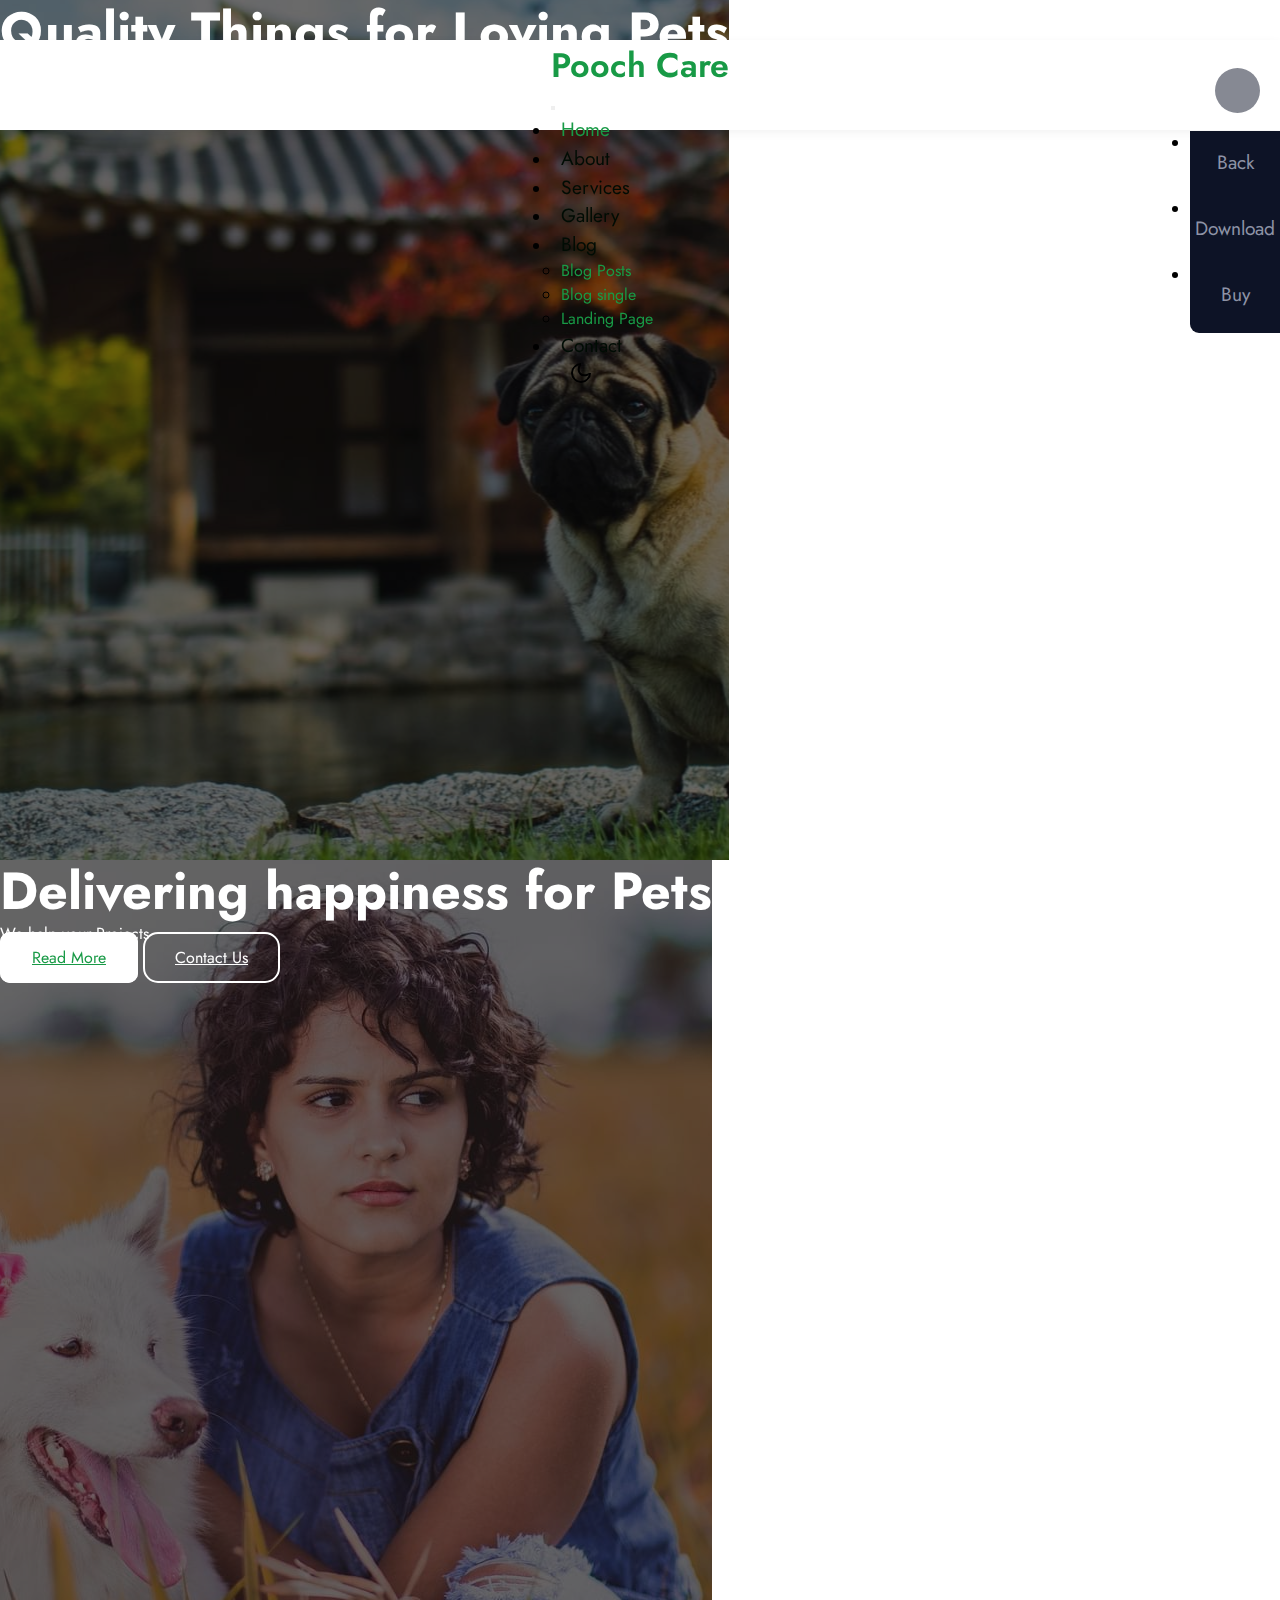
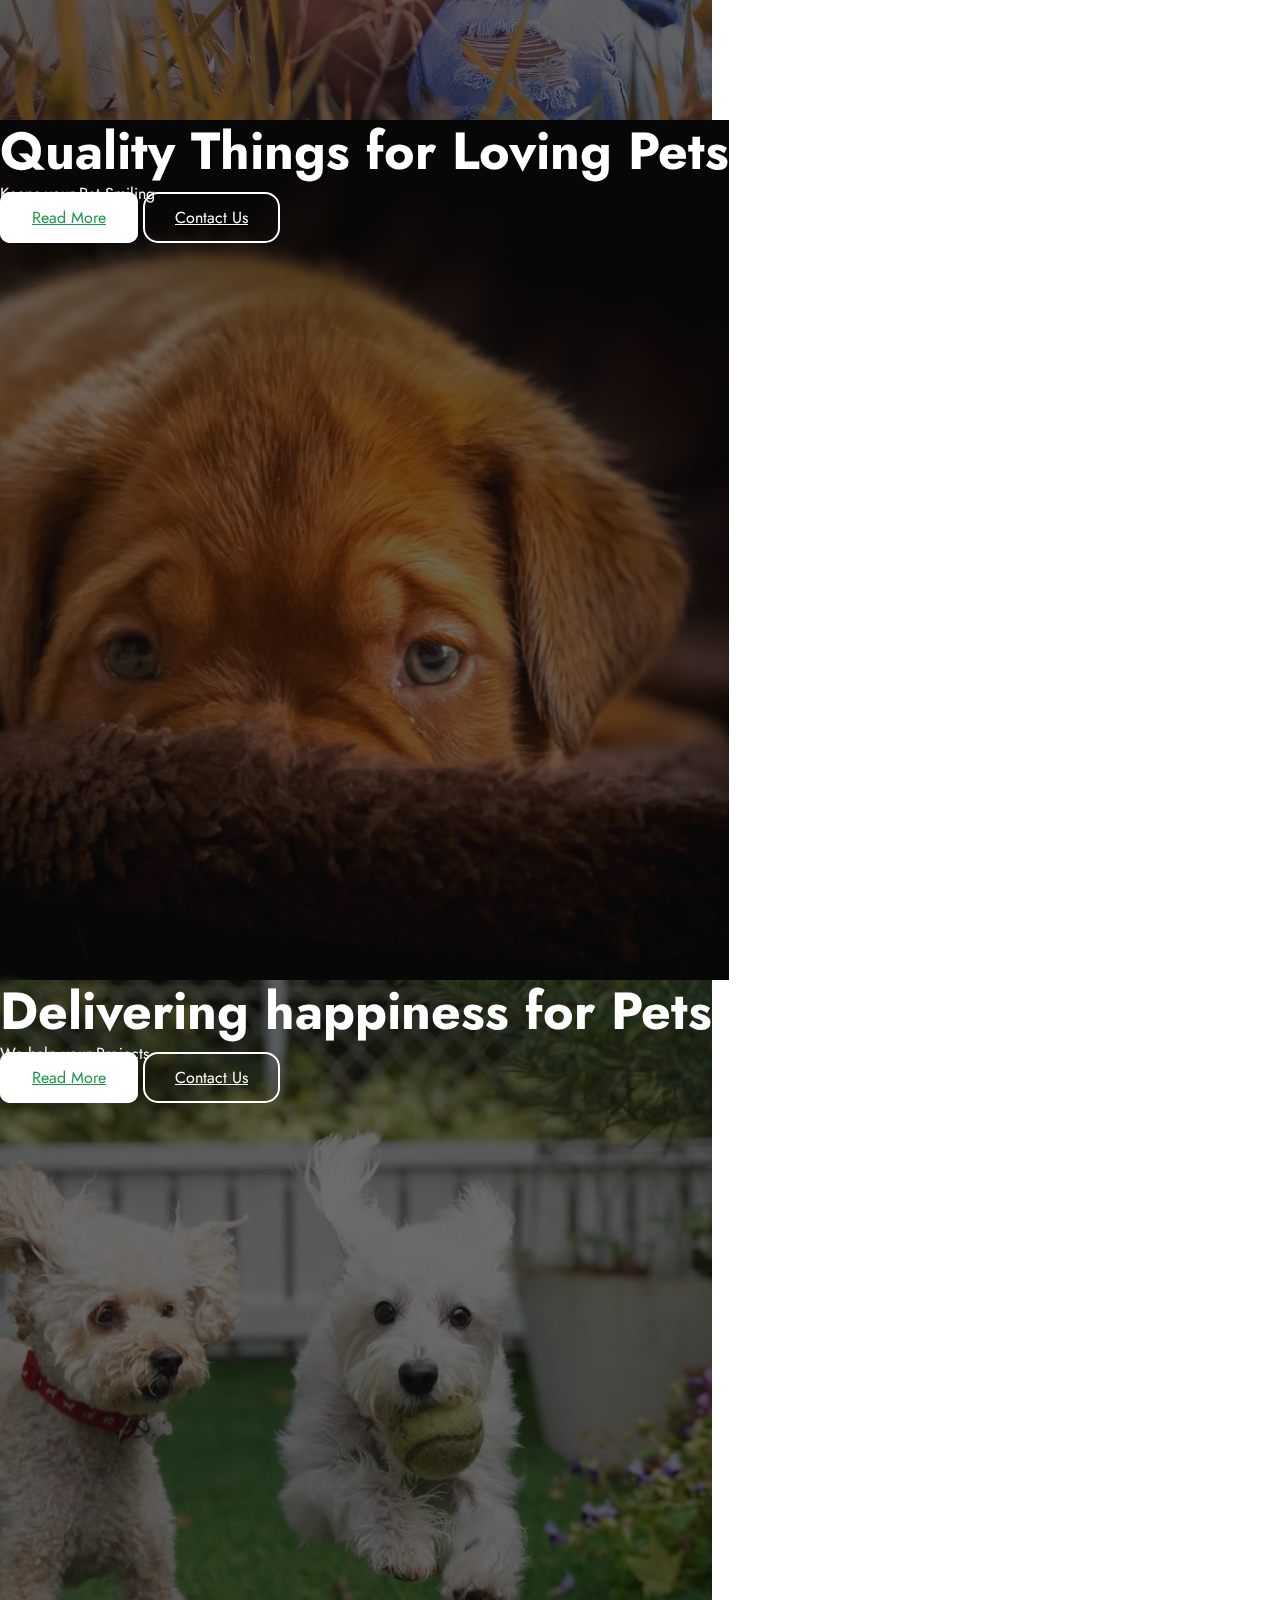
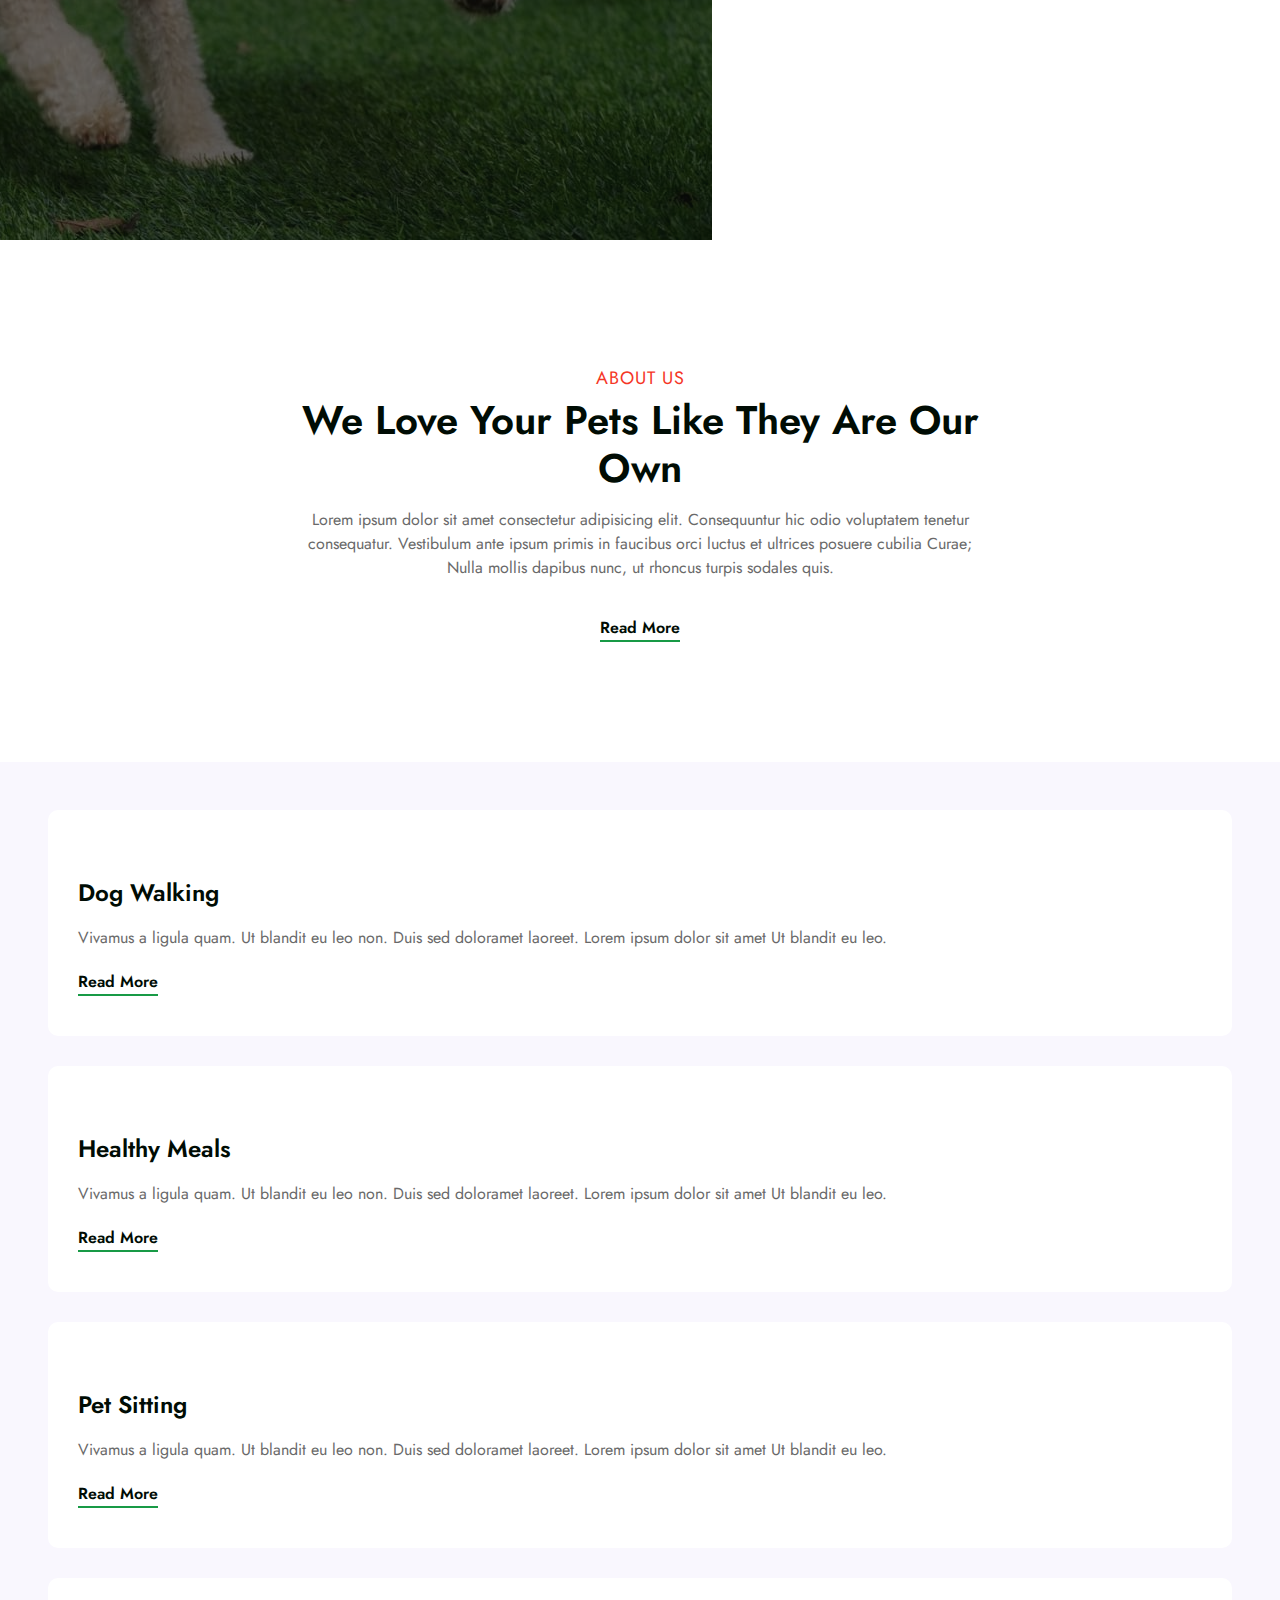
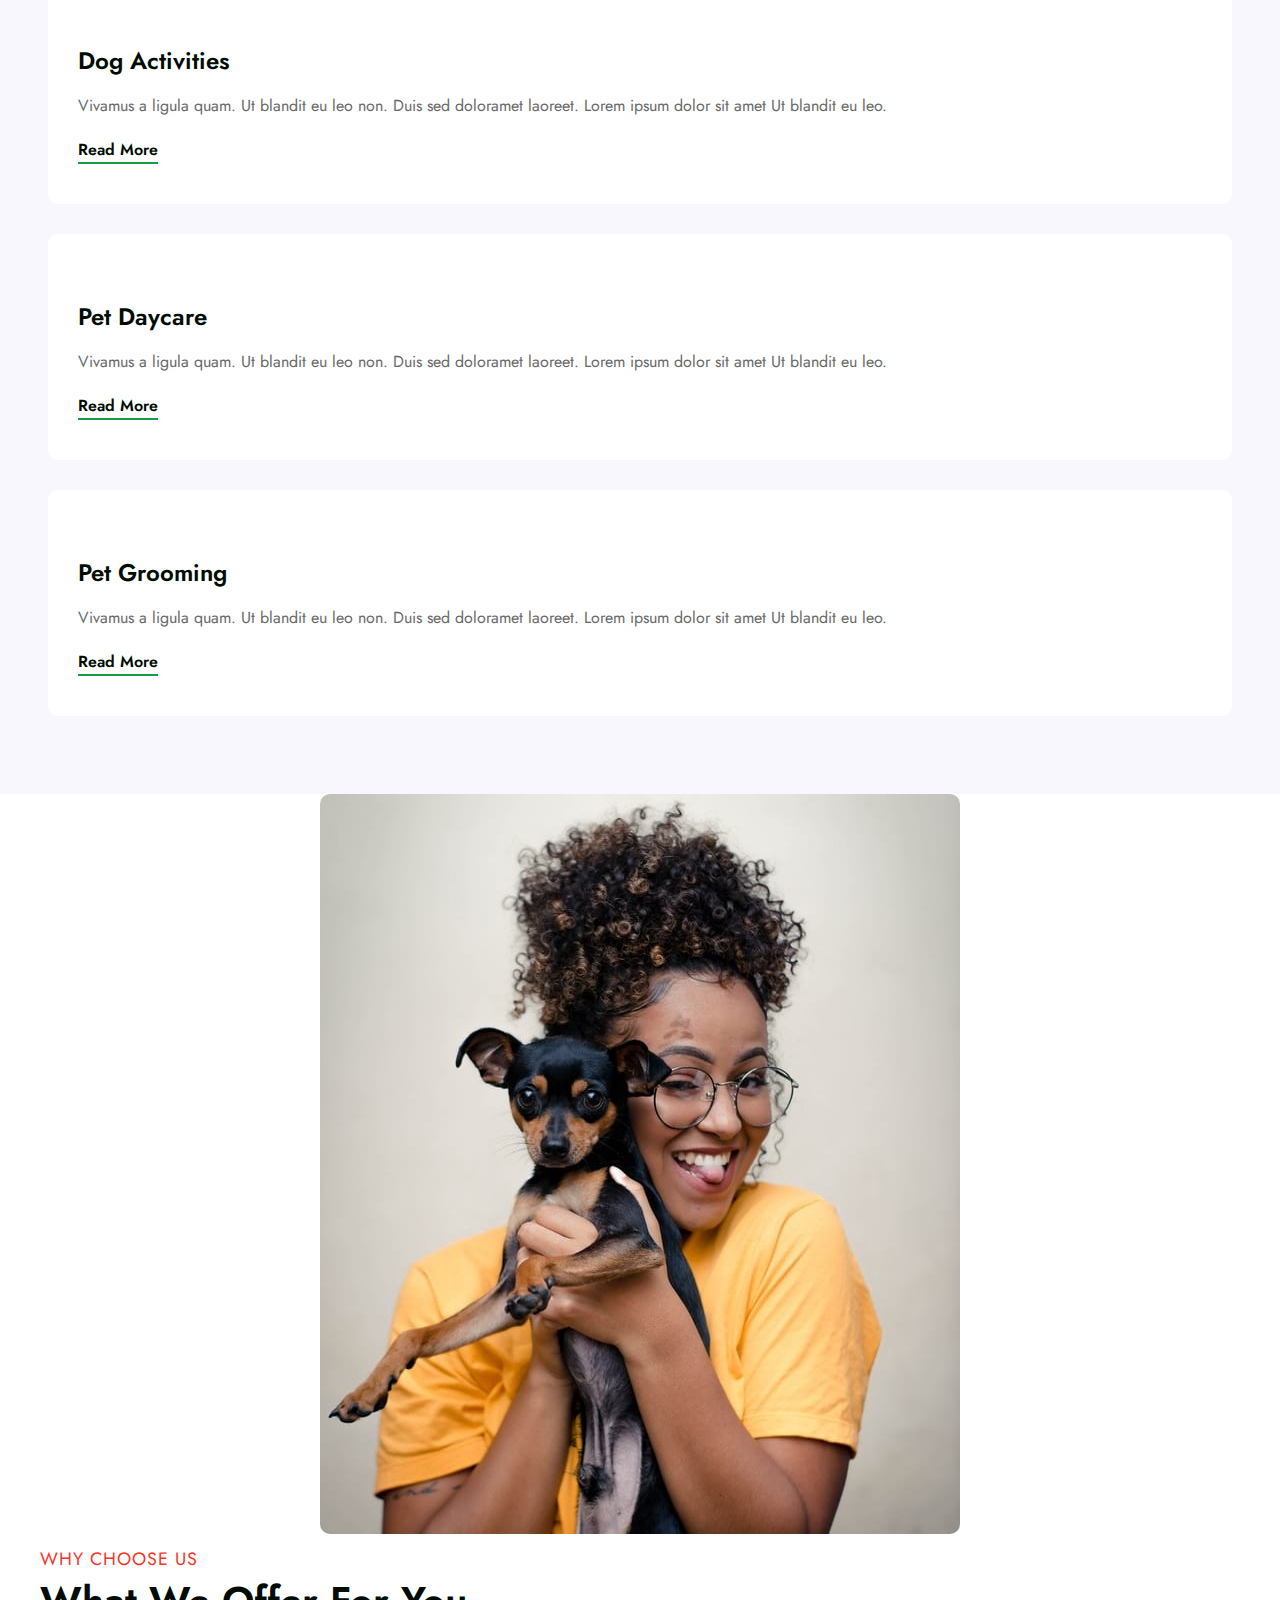
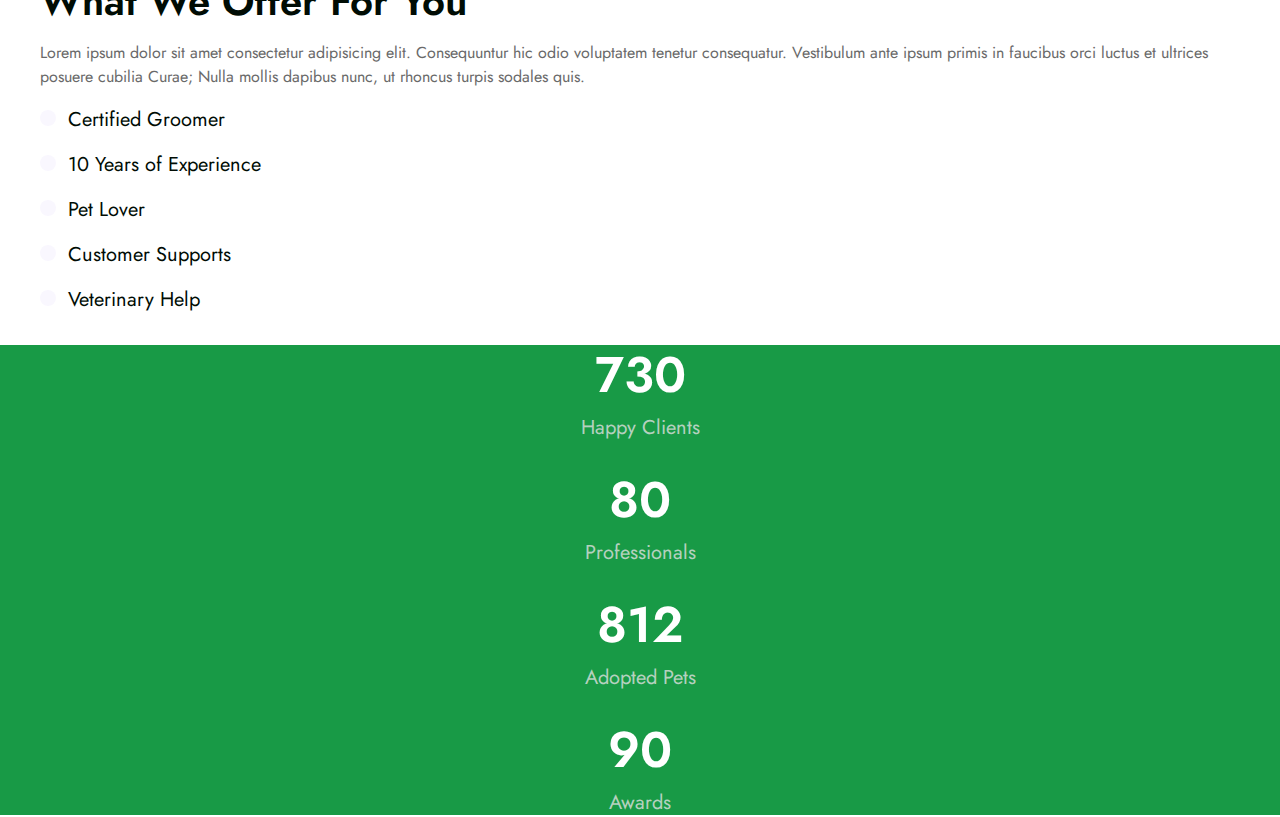
<file: index.html>
<!DOCTYPE html>
<html lang="en">
  <head>
    <meta charset="UTF-8" />
    <meta http-equiv="X-UA-Compatible" content="IE=edge" />
    <meta name="viewport" content="width=device-width, initial-scale=1.0" />
    <title>Pooch Care an Animals Category Bootstrap Responsive Template</title>

    <!-- GG Fonts -->
    <link rel="preconnect" href="https://fonts.googleapis.com" />
    <link rel="preconnect" href="https://fonts.gstatic.com" crossorigin />
    <link
      href="https://fonts.googleapis.com/css2?family=Jost:wght@300;400;600&display=swap"
      rel="stylesheet"
    />
    <!-- BS v5.2 -->
    <link
      href="https://cdn.jsdelivr.net/npm/bootstrap@5.2.2/dist/css/bootstrap.min.css"
      rel="stylesheet"
      integrity="sha384-Zenh87qX5JnK2Jl0vWa8Ck2rdkQ2Bzep5IDxbcnCeuOxjzrPF/et3URy9Bv1WTRi"
      crossorigin="anonymous"
    />
    <!-- owlcarousel css-->
    <link rel="stylesheet" href="owlcarousel/assets/owl.carousel.min.css" />
    <!-- fontawe -->
    <link
      rel="stylesheet"
      href="https://cdnjs.cloudflare.com/ajax/libs/font-awesome/6.2.0/css/all.min.css"
      integrity="sha512-xh6O/CkQoPOWDdYTDqeRdPCVd1SpvCA9XXcUnZS2FmJNp1coAFzvtCN9BmamE+4aHK8yyUHUSCcJHgXloTyT2A=="
      crossorigin="anonymous"
      referrerpolicy="no-referrer"
    />

    <!-- maincss -->
    <link rel="stylesheet" href="./CSS/style.css" />
  </head>
  <body>
    <!-- icon right body -->
    <div class="iconrightbody">
      <span
        class="fa title-open-right-sidebar tooltipstered fa-angle-double-right"
      ></span>
    </div>
    <!--right sidebar -->
    <div class="rightsidebar">
      <div class="rightsidebar-content fixed-right">
        <div class="d-flex flex-column flex-shrink-0 rightsidebar-item">
          <ul class="nav nav-pills flex-column mb-auto p-3 rightsidebarul">
            <li class="nav-item">
              <a
                class="rightsidebara"
                href="https://w3layouts.com/?p=4763800000001057"
              >
                <span class="w3l-icon -back">
                  <span class="fa fa-arrow-left"></span>
                </span>
                <span class="w3l-text">Back</span>
              </a>
            </li>
            <li>
              <a
                class="rightsidebara"
                href="https://w3layouts.com/?p=4763800000001057"
              >
                <span class="w3l-icon -download">
                  <span class="fa fa-download"></span>
                </span>
                <span class="w3l-text">Download</span>
              </a>
            </li>
            <li>
              <a
                class="rightsidebara"
                href="https://w3layouts.com/checkout/?add-to-cart=4763800000001057"
                class="no-margin-bottom-mobile"
              >
                <span class="w3l-icon -buy">
                  <span class="fa fa-shopping-cart"></span>
                </span>
                <span class="w3l-text">Buy</span>
              </a>
            </li>
          </ul>
        </div>
      </div>
    </div>

    <!-- navigation bar -->

    <header id="site-header" class="fixed-top">
      <div class="container">
        <nav class="navi navbar navbar-expand-lg">
          <div class="container">
            <h1><a class="navbar-brand" href="#">Pooch Care</a></h1>
            <button
              class="navbar-toggler"
              type="button"
              data-bs-toggle="collapse"
              data-bs-target="#navbarNavDropdown"
              aria-controls="navbarNavDropdown"
              aria-expanded="false"
              aria-label="Toggle navigation"
            >
              <span class="navbar-toggler-icon"></span>
            </button>
            <div
              class="collapse navbar-collapse justify-content-end"
              id="navbarNavDropdown"
            >
              <ul class="navbar-nav">
                <li class="nav-item">
                  <a
                    class="nav-link active"
                    aria-current="page"
                    href="./index.html"
                    >Home</a
                  >
                </li>
                <li class="nav-item">
                  <a class="nav-link" href="#">About</a>
                </li>
                <li class="nav-item">
                  <a class="nav-link" href="#">Services</a>
                </li>
                <li class="nav-item">
                  <a class="nav-link" href="#">Gallery</a>
                </li>
                <li class="nav-item dropdown">
                  <a
                    class="nav-link dropdown-toggle"
                    href="#"
                    role="button"
                    data-bs-toggle="dropdown"
                    aria-expanded="false"
                  >
                    Blog
                  </a>
                  <ul class="dropdown-menu">
                    <li><a class="dropdown-item" href="#">Blog Posts</a></li>
                    <li><a class="dropdown-item" href="#">Blog single</a></li>
                    <li><a class="dropdown-item" href="#">Landing Page</a></li>
                  </ul>
                </li>
                <li class="nav-item">
                  <a class="nav-link" href="#">Contact</a>
                </li>
              </ul>
            </div>
            <div class="mobile-position">
              <nav class="navigation">
                <div class="theme-switch-wrapper">
                  <label class="theme-switch" for="checkbox">
                    <input type="checkbox" id="checkbox" />
                    <div class="mode-container">
                      <i class="gg-sun"></i>
                      <i class="gg-moon"></i>
                    </div>
                  </label>
                </div>
              </nav>
            </div>
          </div>
        </nav>
        <!-- moon dark -->
      </div>
    </header>

    <!-- owlcarousel -->
    <section class="slider">
      <div class="owl-one owl-carousel owl-theme owl-loaded">
        <div class="owl-stage-outer">
          <div class="owl-stage">
            <div
              class="owl-item d-flex align-items-center"
              style="background: url(./img/banner1.jpg) no-repeat center"
            >
              <div class="container">
                <div
                  class="row justify-content-center justify-content-md-start"
                >
                  <div class="col col-10 col-md-6 static">
                    <div class="owl-content owl-content-left">
                      <h1>Quality Things for Loving Pets</h1>
                      <p>Keeps your Pet Smiling</p>
                      <a
                        class="btn btn-style btn-white mt-sm-5 mt-4 mr-2"
                        href="./html folder/about.html"
                      >
                        Read More</a
                      >
                      <a
                        class="btn btn-style border-btn mt-sm-5 mt-4"
                        href="contact.html"
                      >
                        Contact Us</a
                      >
                    </div>
                  </div>
                </div>
              </div>
            </div>
            <div
              class="owl-item d-flex align-items-center"
              style="background: url(./img/banner2.jpg) no-repeat center"
            >
              <div class="container">
                <div
                  class="row justify-content-center justify-content-md-center"
                >
                  <div class="col col-10 col-md-6 static">
                    <div class="owl-content owl-content-left">
                      <h1>Delivering happiness for Pets</h1>
                      <p>We help your Projects</p>
                      <a
                        class="btn btn-style btn-white mt-sm-5 mt-4 mr-2"
                        href="about.html"
                      >
                        Read More</a
                      >
                      <a
                        class="btn btn-style border-btn mt-sm-5 mt-4"
                        href="contact.html"
                      >
                        Contact Us</a
                      >
                    </div>
                  </div>
                </div>
              </div>
            </div>
            <div
              class="owl-item d-flex align-items-center"
              style="background: url(./img/banner3.jpg) no-repeat center"
            >
              <div class="container">
                <div
                  class="row justify-content-center justify-content-md-start"
                >
                  <div class="col col-10 col-md-6 static">
                    <div class="owl-content owl-content-left">
                      <h1>Quality Things for Loving Pets</h1>
                      <p>Keeps your Pet Smiling</p>
                      <a
                        class="btn btn-style btn-white mt-sm-5 mt-4 mr-2"
                        href="about.html"
                      >
                        Read More</a
                      >
                      <a
                        class="btn btn-style border-btn mt-sm-5 mt-4"
                        href="contact.html"
                      >
                        Contact Us</a
                      >
                    </div>
                  </div>
                </div>
              </div>
            </div>
            <div
              class="owl-item d-flex align-items-center"
              style="background: url(./img/banner4.jpg) no-repeat center"
            >
              <div class="container">
                <div
                  class="row justify-content-center justify-content-md-center"
                >
                  <div class="col col-10 col-md-6 static">
                    <div class="owl-content owl-content-left">
                      <h1>Delivering happiness for Pets</h1>
                      <p>We help your Projects</p>
                      <a
                        class="btn btn-style btn-white mt-sm-5 mt-4 mr-2"
                        href="about.html"
                      >
                        Read More</a
                      >
                      <a
                        class="btn btn-style border-btn mt-sm-5 mt-4"
                        href="contact.html"
                      >
                        Contact Us</a
                      >
                    </div>
                  </div>
                </div>
              </div>
            </div>
          </div>
        </div>
      </div>
    </section>

    <!-- aboutus -->
    <section class="aboutus">
      <div class="container">
        <div class="title">
          <div class="title-content">
            <h6>About Us</h6>
            <h3>We love your pets like they are our own</h3>
            <p class="my-3">
              Lorem ipsum dolor sit amet consectetur adipisicing elit.
              Consequuntur hic odio voluptatem tenetur consequatur. Vestibulum
              ante ipsum primis in faucibus orci luctus et ultrices posuere
              cubilia Curae; Nulla mollis dapibus nunc, ut rhoncus turpis
              sodales quis.
            </p>
            <a href="#read" class="read">Read more</a>
          </div>
        </div>
      </div>
    </section>
    <!-- features -->
    <section class="features">
      <div class="container">
        <div class="row">
          <div class="col-lg-4 col-sm-6 grids-feature">
            <div class="area-box">
              <div class="icon">
                <i class="fa-regular fa-snowflake"></i>
              </div>
              <h4><a href="#feature" class="title-head">Dog Walking</a></h4>
              <p>
                Vivamus a ligula quam. Ut blandit eu leo non. Duis sed doloramet
                laoreet. Lorem ipsum dolor sit amet Ut blandit eu leo.
              </p>
              <a href="#read" class="read">Read more</a>
            </div>
          </div>
          <div class="col-lg-4 col-sm-6 grids-feature">
            <div class="area-box">
              <div class="icon">
                <i class="fa-solid fa-utensils"></i>
              </div>
              <h4><a href="#feature" class="title-head">Healthy Meals</a></h4>
              <p>
                Vivamus a ligula quam. Ut blandit eu leo non. Duis sed doloramet
                laoreet. Lorem ipsum dolor sit amet Ut blandit eu leo.
              </p>
              <a href="#read" class="read">Read more</a>
            </div>
          </div>
          <div class="col-lg-4 col-sm-6 grids-feature">
            <div class="area-box">
              <div class="icon">
                <i class="fa-solid fa-hands"></i>
              </div>
              <h4><a href="#feature" class="title-head">Pet Sitting</a></h4>
              <p>
                Vivamus a ligula quam. Ut blandit eu leo non. Duis sed doloramet
                laoreet. Lorem ipsum dolor sit amet Ut blandit eu leo.
              </p>
              <a href="#read" class="read">Read more</a>
            </div>
          </div>
          <div class="col-lg-4 col-sm-6 grids-feature">
            <div class="area-box">
              <div class="icon">
                <i class="fa-solid fa-sitemap"></i>
              </div>
              <h4><a href="#feature" class="title-head">Dog Activities</a></h4>
              <p>
                Vivamus a ligula quam. Ut blandit eu leo non. Duis sed doloramet
                laoreet. Lorem ipsum dolor sit amet Ut blandit eu leo.
              </p>
              <a href="#read" class="read">Read more</a>
            </div>
          </div>
          <div class="col-lg-4 col-sm-6 grids-feature">
            <div class="area-box">
              <div class="icon">
                <i class="fa-solid fa-shower"></i>
              </div>
              <h4><a href="#feature" class="title-head">Pet Daycare</a></h4>
              <p>
                Vivamus a ligula quam. Ut blandit eu leo non. Duis sed doloramet
                laoreet. Lorem ipsum dolor sit amet Ut blandit eu leo.
              </p>
              <a href="#read" class="read">Read more</a>
            </div>
          </div>
          <div class="col-lg-4 col-sm-6 grids-feature">
            <div class="area-box">
              <div class="icon">
                <i class="fa-solid fa-user-doctor"></i>
              </div>
              <h4><a href="#feature" >Pet Grooming</a></h4>
              <p>
                Vivamus a ligula quam. Ut blandit eu leo non. Duis sed doloramet
                laoreet. Lorem ipsum dolor sit amet Ut blandit eu leo.
              </p>
              <a href="#read" class="read">Read more</a>
            </div>
          </div>
        </div>
      </div>
    </section>
    <!-- Why choose us -->
    <section class="whyus py-5">
      <div class="container">
        <div class="row whyus-content">
          <div class="col-lg-6 whyus-item1">
            <img src="./img/ab.jpg" alt="">
          </div>
          <div class="col-lg-6 whyus-item">
            <div class="title">
              <div class="title-content">
                <h6>Why Choose Us</h6>
                <h3>What We Offer for You</h3>
                <p class="my-3">
                  Lorem ipsum dolor sit amet consectetur adipisicing elit.
                  Consequuntur hic odio voluptatem tenetur consequatur. Vestibulum
                  ante ipsum primis in faucibus orci luctus et ultrices posuere
                  cubilia Curae; Nulla mollis dapibus nunc, ut rhoncus turpis
                  sodales quis.
                </p>
                
              </div>
              <ul class="cont-4">
                <li><span class="fa fa-check"></span>Certified Groomer</li>
                <li><span class="fa fa-check"></span>10 Years of Experience</li>
                <li><span class="fa fa-check"></span>Pet Lover</li>
                <li><span class="fa fa-check"></span>Customer Supports</li>
                <li><span class="fa fa-check"></span>Veterinary Help</li>
               
              </ul>
            </div>
          </div>
        </div>
      </div>
    </section>
    <section class="count py-5">
      <div class="container py-lg-0 px-4">
        <div class="row stats-con pb-lg-3">
          <div class="col-lg-3 col-6 stats_info counter_grid">
            <p class="counter">730</p>
            <h4>Happy Clients</h4>
          </div>
          <div class="col-lg-3 col-6 stats_info counter_grid1">
            <p class="counter">80</p>
            <h4>Professionals</h4>
          </div>
          <div class="col-lg-3 col-6 stats_info counter_grid mt-lg-0 mt-5">
            <p class="counter">812</p>
            <h4>Adopted Pets</h4>
          </div>
          <div class="col-lg-3 col-6 stats_info counter_grid2 mt-lg-0 mt-5">
            <p class="counter">90</p>
            <h4>Awards</h4>
          </div>
        </div>
      </div>
    </section>
    <!-- Jquery -->
    <script
      src="https://cdnjs.cloudflare.com/ajax/libs/jquery/3.6.1/jquery.min.js"
      integrity="sha512-aVKKRRi/Q/YV+4mjoKBsE4x3H+BkegoM/em46NNlCqNTmUYADjBbeNefNxYV7giUp0VxICtqdrbqU7iVaeZNXA=="
      crossorigin="anonymous"
      referrerpolicy="no-referrer"
    ></script>
    <!-- theme-change -->
    <script src="./JS/theme-change.js"></script>
    <!-- couting -->
    <script src="./JS/jquery.countup.js"></script>
    <script src="./JS/jquery.waypoints.min.js"></script>
    <script>
      $('.counter').countUp();
    </script>
    <!-- JS bootstrap -->
    <script
      src="https://cdn.jsdelivr.net/npm/@popperjs/core@2.11.6/dist/umd/popper.min.js"
      integrity="sha384-oBqDVmMz9ATKxIep9tiCxS/Z9fNfEXiDAYTujMAeBAsjFuCZSmKbSSUnQlmh/jp3"
      crossorigin="anonymous"
    ></script>
    <script
      src="https://cdn.jsdelivr.net/npm/bootstrap@5.2.2/dist/js/bootstrap.min.js"
      integrity="sha384-IDwe1+LCz02ROU9k972gdyvl+AESN10+x7tBKgc9I5HFtuNz0wWnPclzo6p9vxnk"
      crossorigin="anonymous"
    ></script>

    <!-- owlcarousel js -->
    <script src="owlcarousel/owl.carousel.min.js"></script>
    <script>
      $(document).ready(function () {
        $(".owl-carousel").owlCarousel({
          loop: true,
          margin: 0,
          nav: false,
          dots: true,
          responsiveClass: true,
          autoplay: true,
          autoplayTimeout: 5000,
          autoplaySpeed: 1000,
          autoplayHoverPause: false,
          responsive: {
            0: {
              items: 1,
            },
            480: {
              items: 1,
            },
            667: {
              items: 1,
            },
            1000: {
              items: 1,
            },
          },
        });
      });
    </script>
  </body>
</html>
</file>
<file: CSS/style.css>
* {
  font-family: "Jost", sans-serif;
  margin: 0;
  padding: 0;
  font-size: 1rem;
  font-weight: 400;
  line-height: 1.5;

  box-sizing: border-box;
}
:root {
  --primary-color: #189a46;
  --secondary-color: #f53626;
  --font-color: #696969;
  --bg-color: #fff;
  --heading-color: #000c04;
  --border-radius: 10px;
  --border-color: #ddd;
  --border-light: #f0f3f0;
  --nav-color: #292922;
  --dropdown-color: #fff;
  --bg-light: rgba(147, 107, 232, 0.05);
  --iframe-filter: grayscale(0%);
  --widget-bg: #3f3a64;
}

[data-theme="dark"] {
  --primary-color: #189a46;
  --secondary-color: #f53626;
  --font-color: #afafaf;
  --bg-color: #151515;
  --heading-color: #ddd;
  --border-color: #333;
  --border-light: #444;
  --nav-color: #fff;
  --bg-light: #222;
  --dropdown-color: #151515;
  --iframe-filter: grayscale(100%);
  --widget-bg: #131617;
}
header {
  background-color: var(--bg-color);
  padding: 0px;
  transition: all 0.4s ease 0s;
  height: 90px;
  display: grid;
  align-items: center;
  box-shadow: 0 3px 9px rgba(0, 0, 0, 0.05);
}
body {
  position: relative;
  background-color: var(--bg-color);
}
.iconrightbody {
  position: fixed;
  top: 68px;
  right: 20px;
  width: 45px;
  height: 45px;
  border-radius: 45px;
  line-height: 45px;
  text-align: center;
  z-index: 10000000;
  background-color: #868993;
  cursor: pointer;
}
.iconrightbody span {
  color: white;
  background-color: transparent;
}
/* rightsidebar */

.rightsidebar-item {
  width: 90px;
  padding: 70px 0 5px;

  background: #0d1326;
  border-top-left-radius: 9px;
  border-bottom-left-radius: 9px;
}
.rightsidebarul {
  display: block;
  margin-top: 20px;
  border-top: 1px solid white;
}
.rightsidebara a {
  display: block;
  padding-bottom: 20px;
}
.rightsidebara {
  text-decoration: none;
  text-align: center;
  display: flex;
  flex-direction: column;
  align-content: center;
  align-items: center;
  justify-content: space-around;
  margin-bottom: 20px;
}
.rightsidebara:hover span {
  color: white;
}
.rightsidebara span {
  font-size: 1.2rem;
  color: #8e93a6;
  display: block;
  transition: all 0.5s;
}

.container {
  max-width: 1200px;
  margin: auto;
}
header a {
  color: #189a46;
  text-decoration: none;
  background-color: transparent;
}
header a:hover {
  color: #189a46;
  text-decoration: underline;
}

.fixed-top {
  position: fixed;
  top: 40px;
  right: 0;
  left: 0;
  z-index: 20;
}
.fixed-right {
  position: fixed;
  top: 40px;

  right: 0;
  bottom: 0;
  z-index: 3;
}

.navi .navbar-brand {
  font-size: 34px;
  font-weight: 600;
  text-transform: capitalize;
  color: #189a46;
  text-decoration: none;
  background-color: transparent;
}
.navi .navbar-nav .nav-item {
  padding: 0px 10px;
}
.navbar-expand-lg .navbar-nav .nav-link {
  
  transition: all 0.5s ease;
  /* padding: 14px 10px; */
  font-size: 1.2em;
  font-weight: 400;
  position: relative;
  color: var(--heading-color);
  display: block;
  padding: 0px;
}
.navbar-expand-lg .navbar-nav .nav-link:hover {
  text-decoration: none;
  color: #189a46;
}
.nav-link::before,
a.dropdown-item::before {
  content: "";
  position: absolute;
  background: #189a46;
  width: 0;
  height: 1px;
  bottom: 0px;
  left: 0px;
  transition: all 1s;
}
.nav-link:hover::before,
a.dropdown-item:hover::before {
  width: 100%;
}
.dropdown-item {
  transition: all 0.5s;
  display: block;
  position: relative;
}
.dropdown-item:hover {
  text-decoration: none;
  color: #189a46;
}
.navbar-expand-lg .navbar-nav .nav-item .active {
  color: #189a46;
  text-transform: capitalize;
  transition: all 0.5s ease;

  font-size: 1.2em;
  font-weight: 400;
  position: relative;
}

.theme-switch-wrapper {
  display: flex;
  align-items: center;
}

.theme-switch-wrapper em {
  margin-left: 10px;
  font-size: 1rem;
}

.theme-switch {
  display: inline-block;
  position: relative;
  width: 60px;
  margin: 0;
}

.theme-switch input {
  display: none;
}

/*-- //toggle switch --*/
/*-- dark and light mode styling --*/

.mode-container {
  width: 24px;
  height: 24px;
  padding: 3px 0;
  margin-left: 20px;
}

.gg-sun {
  position: relative;
  transform: scale(var(--ggs, 1));
  height: 24px;
  background: linear-gradient(180deg, currentColor 4px, transparent 0) no-repeat
      5px -6px/2px 6px,
    linear-gradient(180deg, currentColor 4px, transparent 0) no-repeat 5px 14px/2px
      6px,
    linear-gradient(180deg, currentColor 4px, transparent 0) no-repeat -8px 5px/6px
      2px,
    linear-gradient(180deg, currentColor 4px, transparent 0) no-repeat 14px 5px/6px
      2px;
  border-radius: 100px;
  box-shadow: inset 0 0 0 2px;
  border: 6px solid transparent;
}

.gg-moon {
  overflow: hidden;
  position: relative;
  transform: rotate(-135deg) scale(var(--ggs, 1));
  width: 20px;
  height: 20px;
  border: 2px solid;
  border-bottom: 2px solid transparent;
}

.gg-moon,
.gg-moon:after {
  display: block;
  box-sizing: border-box;
  border-radius: 50%;
}

.gg-moon:after {
  content: "";
  position: absolute;
  width: 12px;
  height: 18px;
  border: 2px solid transparent;
  box-shadow: 0 0 0 2px;
  top: 8px;
  left: 2px;
}

.gg-sun,
.gg-sun:after,
.gg-sun:before {
  box-sizing: border-box;
  display: block;
  width: 24px;
}

.gg-sun:after,
.gg-sun:before {
  content: "";
  position: absolute;
  height: 2px;
  border-right: 4px solid;
  border-left: 4px solid;
  left: -6px;
  top: 5px;
}

.gg-sun:before {
  transform: rotate(-45deg);
}

.gg-sun:after {
  transform: rotate(45deg);
}

.mode-container i.gg-sun {
  display: none;
}

.mode-container i.gg-moon {
  display: block;
}

input:checked + .mode-container i.gg-sun {
  display: block;
}

input:checked + .mode-container i.gg-moon {
  display: none;
}

/* owlcarousel */
.owl-one .owl-stage .owl-item {
  min-height: calc(100vh - 40px);
  background-size: cover;
  position: relative;
  z-index: 0;
}
.owl-one .owl-stage .owl-item::before {
  content: "";
  position: absolute;
  top: 0;
  min-height: 100%;
  left: 0;
  right: 0;
  z-index: -1;
  background-color: #0c0c0c;
  opacity: 0.6;
}
.owl-one .owl-item .owl-content {
  color: #fff;
}
.owl-one .owl-item .owl-content h1 {
  font-weight: 700;
  font-size: 52px;
  line-height: 62px;
}

.owl-one .owl-item .owl-content .btn-style {
  padding: 12px 30px;
  border: 2px solid #fff;
  color: #fff;
  border-radius: 15px;
}
.owl-one .owl-item .owl-content .btn-style:hover {
  color: #189a46;
  background-color: #fff;
}

.owl-one .owl-item .owl-content .btn-white {
  border-radius: 10px;
  background-color: #fff;
  color: #189a46;
}

.owl-one .owl-dots {
  margin-top: 0px;
  position: absolute;
  left: 0px;
  right: 0px;
  bottom: 30px;
  text-align: center;
}
.owl-one .owl-dots .owl-dot {
  display: inline-block;
  zoom: 1;
  background: transparent;
  margin: 0px 7px;
}

.owl-one .owl-dots .owl-dot span {
  width: 10px;
  height: 10px;
  margin: 5px 2px;
  background: #fff;
  display: block;

  transition: opacity 0.2s ease;
  border-radius: 25px;
  position: relative;
  opacity: 0.9;
}
.owl-one .owl-dots .owl-dot.active span,
.owl-one .owl-dots .owl-dot:hover span {
  background: #189a46;
  width: 30px;
  height: 10px;
}

/* aboutus */
.aboutus {
  margin: 60px;
  padding: 60px 0px;
  color: var(--font-color);
}
.aboutus .container .title .title-content {
  margin: auto;
  max-width: 700px;
  text-align: center;
}
.title h6 {
  font-size: 18px;
  font-weight: 400;
  text-transform: uppercase;
  line-height: 2em;
  letter-spacing: 1px;
  color: var(--secondary-color);
}
.title h3 {
  font-size: 40px;
  font-weight: 600;
  line-height: 48px;
  text-transform: capitalize;
  color: var(--heading-color);
}
.title p {
  margin: 1rem 0;
  color: var(--font-color);
}
a.read {
  padding: 0;
  border-bottom: 2px solid #189a46;
  color: var(--heading-color);
  text-decoration: none;
  transition: 0.3s ease-in-out;
  font-weight: 600;
  border-radius: 0;
  margin-top: 20px;
  display: inline-block;
  text-transform: capitalize;
}
a.read:hover {
  color: #189a46;
}
.features {
  background-color: var(--bg-light);
  padding: 3rem;
}
.features .row .area-box {
  padding: 40px 30px;
  transition: all 0.5s ease 0s;
  border-radius: var(--border-radius);
  background-color: var(--bg-color);
  position: relative;
  margin-bottom: 30px;
}
.features .area-box .icon i {
  font-size: 30px;
  color: #189a46;
}

.features .area-box h4 a {
  text-decoration: none;
  font-size: 24px;
  font-weight: 600;
  margin-top: 25px;
  margin-bottom: 15px;
  display: block;
  color: var(--heading-color);
}
.features .area-box p {
  color: var(--font-color);
}
.features .area-box:hover {
  background-color: var(--bg-light);
}
/* whyus */
.whyus-item1{
  text-align: center;
}
.whyus .whyus-content img {
  max-width: 100%;
  height: auto;
  border-radius: 10px;
}
.whyus .whyus-content .whyus-item {
  align-self: center;
}
.whyus .whyus-content .title ul {
  padding: 0;
}
.whyus .whyus-content .title li {
  list-style: none;
  margin: 15px 0;
  color: var(--heading-color);
  font-size: 20px;
}

.whyus .whyus-content .title span {
  color: #189a46;
  margin-right: 12px;
  background: var(--bg-light);
  font-size: 10px;
  padding: 8px;
  border-radius: 50%;
  display: inline-block;
}
/* count */
.count {
  background-color: #189a46;
}
.stats_info {
  text-align: center;
  padding: 0;
  border-top: none;
  border-bottom: none;
}
.stats_info p {
  font-size: 50px;
  line-height: 60px;
  font-weight: 600;
  color: #fff;
  margin-top: 30px;
  margin-bottom: 0;
}
.stats_info h4 {
  font-size: 20px;
  line-height: 25px;
  text-transform: capitalize;
  color: rgba(225, 225, 225, 0.8);
  margin-top: 10px;
  font-weight: 400;
}

.about-carousel {
  margin-top: 90px;
    background: url(../img/banner4.jpg) no-repeat center;
    background-size: cover;
    position: relative;
    z-index: 0;
    display: grid;
    align-items: center;
    padding: 10px 0;
}
.about-carousel h1{
  font-size: 50px;
    font-weight: 600;
    color: #fff;
}
.about-carousel p{
  font-weight: 400;
  color: #fff;
  font-size: 20px;
}
.about-carousel a{
  text-decoration: none;
  color: #189a46;
  font-size: 20px;
}
.about-carousel::before{
  content: "";
  position: absolute;
  top: 0;
  min-height: 100%;
  left: 0;
  right: 0;
  z-index: -1;
  background-color: #0c0c0c;
  opacity: .6;
}
.aboutus-history .aboutus-history-content{
  background: url(../img/banner2.jpg) no-repeat center;
    background-size: cover;
    position: relative;
    z-index: 1;
    display: grid;
    align-items: center;
}
.aboutus-history .aboutus-history-content::before{
  content: "";
  background-color: rgba(0, 4, 8, 0.69);
  position: absolute;
  top: 0;
  min-height: 100%;
  left: 0;
  right: 0;
  z-index: -1;
}
.aboutus-history-item{

  margin-left: auto;
  max-width: 640px;
  text-align: left;

}
.aboutus-history-item .title h3{
  color: #fff;
}
.aboutus-history-item-year{
  display: grid;
    grid-template-columns: 1fr 1fr 1fr 1fr;
    grid-gap: 20px;
    margin-top: 40px;
    color: #fff;

}
.aboutus-history-item-year1 p{
  color: #696969;
}
</file>
